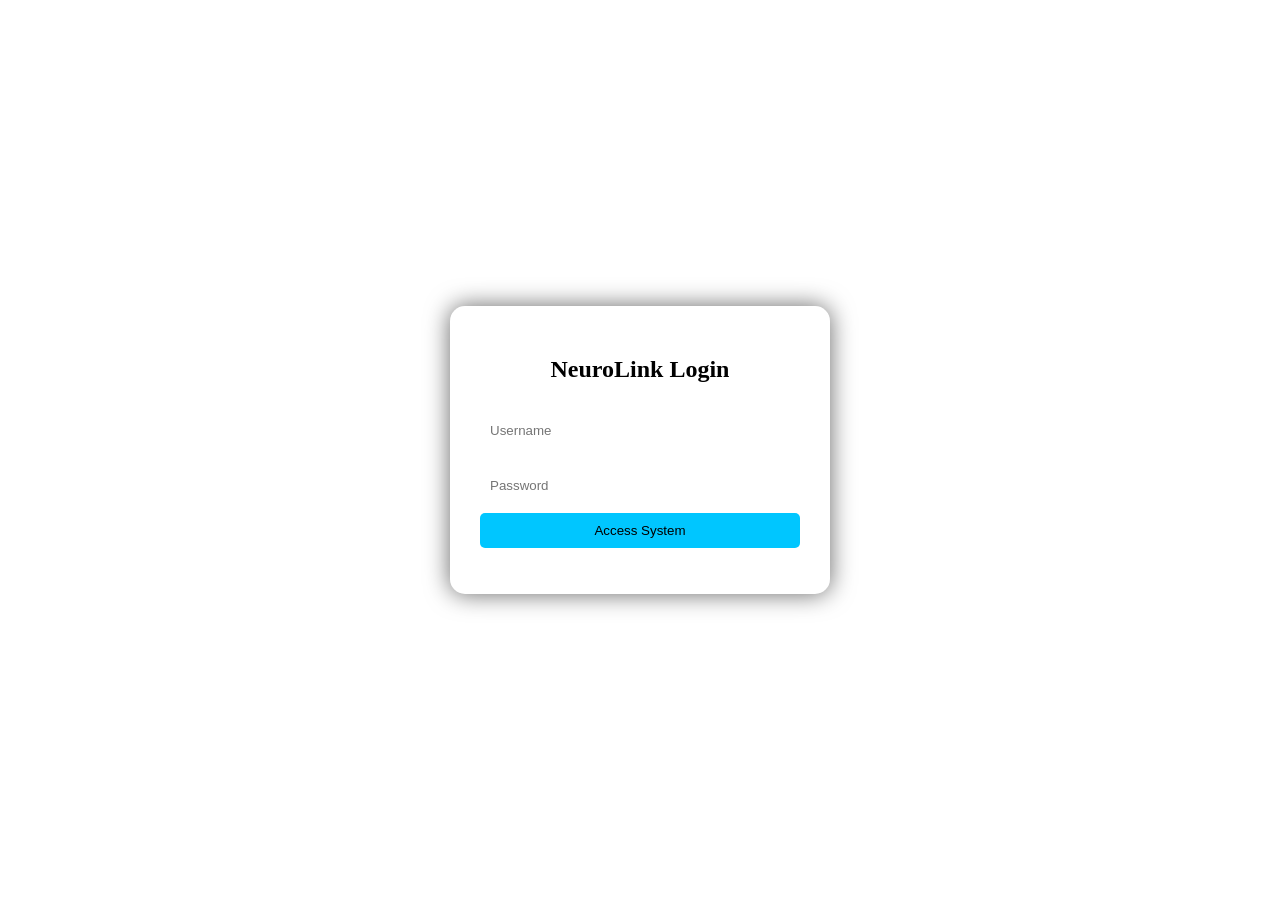
<file: aws_fmc_broken-main/index.html>
<!DOCTYPE html>
<html lang="en">
<head>
    <meta charset="UTF-8">
    <meta name="viewport" content="width=device-width, initial-scale=1.0">
    <title>NeuroLink System</title>
    <link rel="stylesheet" href="style.css">
</head>
<body>

<div class="container">
    <div class="card">
        <h2 id="heading">NeuroLink Login</h2>

        <form id="loginForm">
            <input type="text" id="username" placeholder="Username" required>
            <input type="password" id="password" placeholder="Password" required>
            <button type="submit">Access System</button>
        </form>

        <p id="error"></p>
    </div>
</div>

<script src="script.js"></script>
</body>
</html>
</file>
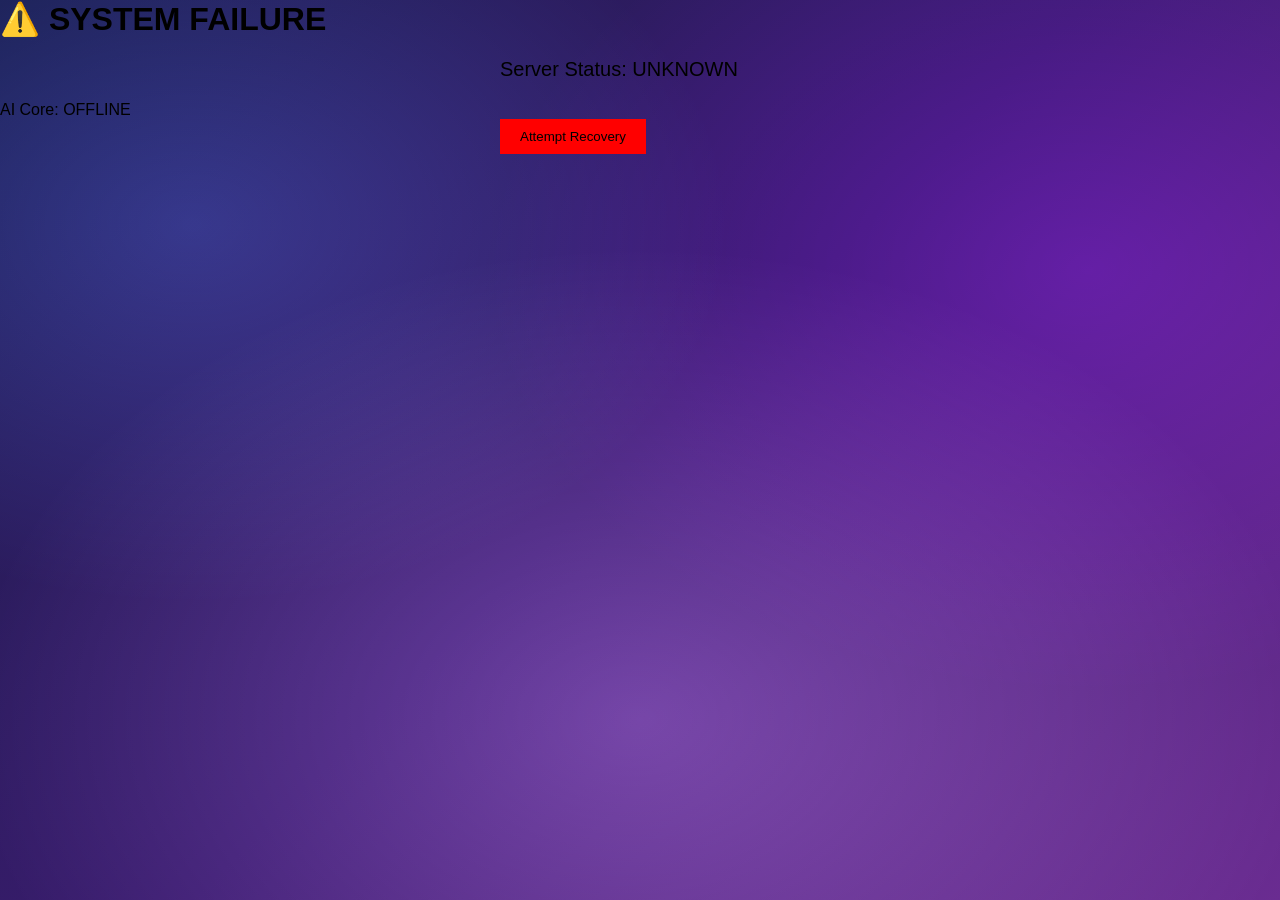
<file: aws_fmc_broken-main/dashboard.html>
<!DOCTYPE html>
<html>
<head>
    <title>NeuroLink Dashboard</title>
    <link rel="stylesheet" href="dashboard.css">
</head>
<body>
    <div class="overlay"></div>

<h1>⚠️ SYSTEM FAILURE</h1>

<div class="status">
    Server Status: <span id="server">UNKNOWN</span>
</div>

<div class="statusalert">
    AI Core: OFFLINE
</div>

<button onclick="fixSystem()">Attempt Recovery</button>

<script src="dashboard.js"></script>
</body>
</html>
</file>
<file: aws_fmc_broken-main/style.css>
body {
    margin: 0;
    font-family: 'Orbitron sans-serif';
    background: linear-gradient(120deg, #2c20b9, #2d0474 #642c56);
    color: white;
    background:
        radial-gradient(60% 60% at 15% 25%, #2c20b9, transparent 70%)
        radial-gradient(65% 65% at 85% 30%, #2d0474, transparent 72%),
        radial-gradient(70% 70% at 50% 80%, #642c56, transparent 75%),
        linear-gradient(135deg #051149a2 #3a1c6e, #6a2c91);
    background-blend-mode: soft-light;
    animation: auroraFlow 2s ease-in-out infinite;


    @keyframes auroraFlow {
        0%   { background-position: 0% 0%, 100% 0%, 50% 100%, 0% 50%; }
        50%  { background-position: 25% 20%, 75% 35%, 50% 65%, 100% 50%; }
        100% { background-position: 0% 0%, 100% 0%, 50% 100%, 0% 50%; }
    }
}

.container {
    display: flex;
    justify-content: center;
    align-items: center;
    height: 100vh;
}

#heading{
    color: black;
    text-align: center;
    margin-bottom: 20px;
}

.card {
    background: rgba(255,255,255,0.08);
    padding: 30px;
    border-radius: 15px;
    backdrop-filter: blur(15px);
    box-shadow: 0 0 25px rgba(0,0,0,0.6);
    width: 320px;
}

input {
    width: 100%;
    margin: 10px 0;
    padding: 10px;
    border: none;
    border-radius: 5px;
}

button {
    width: 100%;
    padding: 10px;
    background: #00c6ff;
    border: none;
    border-radius: 5px;
    cursor: pointer;
    transition: 0.3s;
}

button:hover {
    background: #0072ff;
}

#error {
    color: red;
    margin-top: 10px;
}
</file>
<file: aws_fmc_broken-main/dashboard.css>
/* ───────── Base Reset ───────── */
* {
    margin: 0;
    padding: 0;
    box-sizing: border-box;
    font-family: "Segoe UI", sans-serif;
}

body {
    height: 100vh;
    overflow: hidden;

    /* Glossy blended aurora background */
    background:
        radial-gradient(60% 60% at 15% 25%, rgba(170,210,255,0.85), transparent 70%),
        radial-gradient(65% 65% at 85% 30%, rgba(200,120,255,0.85), transparent 72%),
        radial-gradient(70% 70% at 50% 80%, rgba(235,225,255,0.9), transparent 75%),
        linear-gradient(135deg, #1a1b4b, #3a1c6e, #6a2c91);

    background-blend-mode: soft-light;
    animation: auroraFlow 2s ease-in-out infinite;
}

@keyframes auroraFlow {
    0%   { background-position: 0% 0%, 100% 0%, 50% 100%, 0% 50%; }
    50%  { background-position: 25% 20%, 75% 35%, 50% 65%, 100% 50%; }
    100% { background-position: 0% 0%, 100% 0%, 50% 100%, 0% 50%; }
}


.status {
    margin: 20px;
    margin-left: 500px;
    font-size: 20px;
}

.alert {
    color: red;
}

button {
    padding: 10px 20px;
    background: #ff0000;
    border: none;
    cursor: pointer;
    margin-left: 500px;
}

.overlay {
    position: fixed;
    top: 0;
    left: 0;
    width: 100%;
    height: 100%;
    background-image: radial-gradient(circle 20% 20%, rgba(132, 0, 255, 0.219) 0%, transparent 40%),
                      radial-gradient(circle 80% 80%, rgba(255, 255, 255, 0.075) 0%, transparent 420%);
    background-size: 200% 200%;
    animation: waveOverlay 50s linear infinite;
    pointer-events: none;
    z-index: 1;
  }
  
  @keyframes waveOverlay {
    0% {
      background-position: 0% 0%;
    }
    50% {
      background-position: 100% 100%;
    }
    100% {
      background-position: 0% 0%;
    }
  }
</file>
